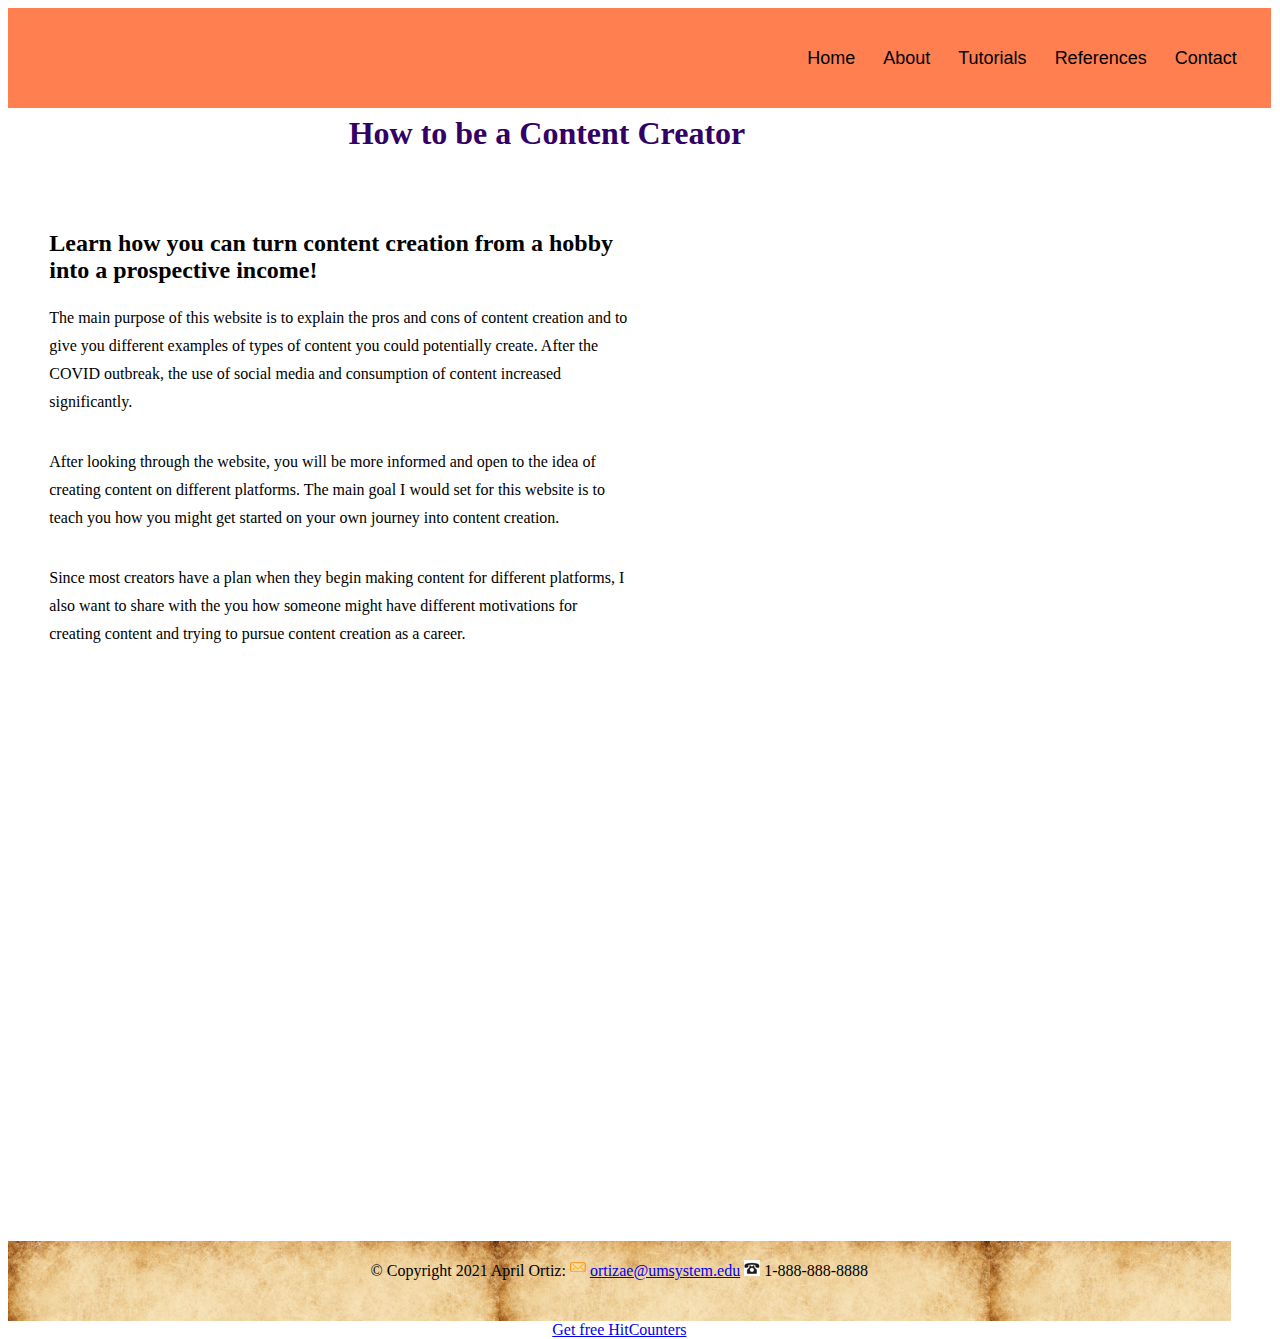
<file: islt_7310/index.html>
<!DOCTYPE html>
<html lang="en-US">
<head>
    <meta name="viewport" content="width=device-width, initial-scale=1">
    <meta charset="utf-8">
               <title>April Ortiz's Website</title>
               <link rel="shortcut icon" type="image/png" href="images/favicon-32x32.png">
               <link rel="preconnect" href="https://fonts.gstatic.com">
<link href="https://fonts.googleapis.com/css2?family=Roboto&display=swap" rel="stylesheet"> 
               <link rel="stylesheet" href="style.css">
               <link rel="stylesheet" href="nav.css">
</head>
<body class="wrapper">
    <nav class="navbar">
    <label for="hamburger">&#9776;</label>
        <input class="hamburger" type="checkbox"/>
            <ul class="hamitems">
                <li class="navlink"><a href="index.html">Home</a></li>
                <li class="navlink"><a href="about.html">About</a></li>
                <li class="navlink"><a href="tutorials.html">Tutorials</a>
                  <ul class="submenu">
                      <li><a href="#">Twitch</a></li>
                      <li><a href="#">YouTube</a></li>
                      <li><a href="#">Twitter</a></li>
                  </ul>
                  </li>
                <li class="navlink"><a href="reflection.html">References</a></li>
                <li class="navlink"><a href="contact.html">Contact</a></li>
            </ul>
        </nav>    
      <header class="title"> 
<h1 id="changeMe">
How to be a Content Creator
</h1>
</header>

<main class="text">
 <h2>Learn how you can turn content creation from a hobby into a prospective income!</h2>
    <p>The main purpose of this website is to explain the pros and cons of content creation and to give you different examples of types of content you could potentially create. After the COVID outbreak, the use of social media and consumption of content increased significantly. </p>
    <p>After looking through the website, you will be more informed and open to the idea of creating content on different platforms. The main goal I would set for this website is to teach you how you might get started on your own journey into content creation. </p>
    <p>Since most creators have a plan when they begin making content for different platforms, I also want to share with the you how someone might have different motivations for creating content and trying to pursue content creation as a career. </p>
</main>


<footer class="baseline">
    <div id="footerspace" class="footerspace">
    <p class="footer-content">
    &copy; Copyright 2021 April Ortiz: <img src="images/email2.png" alt="envelope"> <a href="mailto:ortizae@umsystem.edu">ortizae@umsystem.edu</a> <img src="images/phone2.png" alt= "phone"> 1-888-888-8888
    </p>
    </div>
    <a href='https://freehitcounters.org/'>Get free HitCounters</a> <script type='text/javascript' src='https://www.freevisitorcounters.com/auth.php?id=65ea54238a1dba75c779424844d9f45df709cd02'></script>
    <script type="text/javascript" src="https://freevisitorcounters.com/en/home/counter/826175/t/9"></script>
</footer> 
  </body>
</html>
</file>
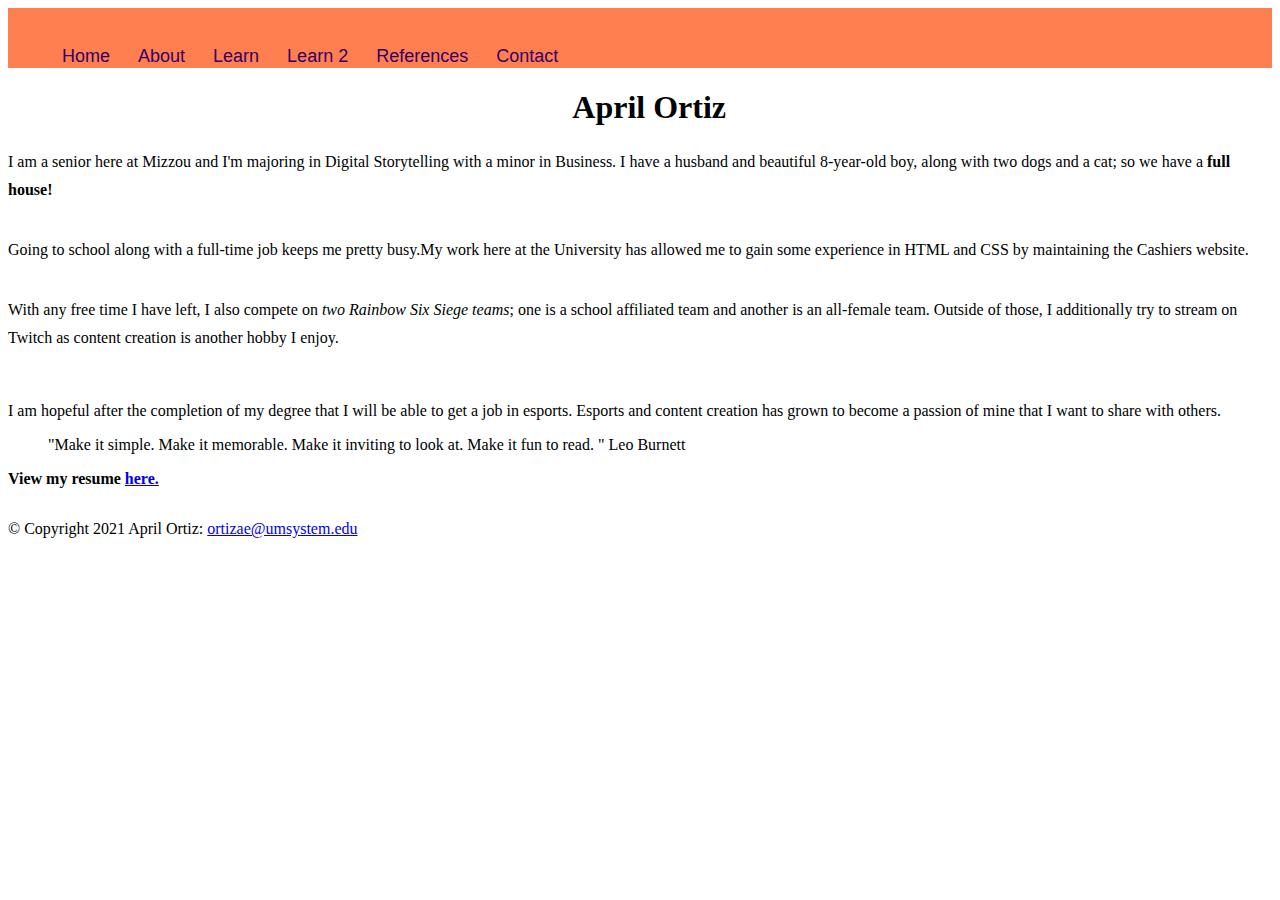
<file: islt_7310/about new.html>
<!DOCTYPE html>
<html lang="en-US">
<head>
               <meta charset="utf-8">
               <title>About Me: Educator Credentials</title>
               <link rel="stylesheet" href="style new.css">
               <link rel="stylesheet" href="nav new.css">
</head>
<body>
        <header>   
        <nav>
            <ul class="nav">
                <li><a href="index.html">Home</a></li>
                <li><a href="about.html">About</a></li>
                <li><a href="#Learn.html">Learn</a></li>
                <li><a href="#Learn 2.html">Learn 2</a></li>
                <li><a href="reflection.html">References</a></li>
                <li><a href="#contact.html">Contact</a></li>
                </ul>
        </nav>
        <h1>
            April Ortiz
        </h1>
        </header>
        <main>
                        <p>I am a senior here at Mizzou and I'm majoring in Digital Storytelling with a minor in Business. I have a husband and beautiful 8-year-old boy, along with two dogs and a cat; so we have a <strong>full house! </strong></p>
            <p>Going to school along with a full-time job keeps me pretty busy.My work here at the University has allowed me to gain some experience in HTML and CSS by maintaining the Cashiers website. </p>
            <p>With any free time I have left, I also compete on <em>two Rainbow Six Siege teams</em>; one is a school affiliated team and another is an all-female team. Outside of those, I additionally try to stream on Twitch as content creation is another hobby I enjoy.</p>
                <br> I am hopeful after the completion of my degree that I will be able to get a job in esports. Esports and content creation has grown to become a passion of mine that I want to share with others. 
                <blockquote>"Make it simple. Make it memorable. Make it inviting to look at. Make it fun to read. " Leo Burnett</blockquote>
        <strong>
                View my resume <a href="../islt_7310/Ortiz Resume.pdf" target="_blank">here. </a></p>
        </strong>
        </main>
        
        <footer>&copy; Copyright 2021 April Ortiz: <a href="mailto:ortizae@umsystem.edu">ortizae@umsystem.edu</a> </footer>
    </div>
</body>
</html>
</file>
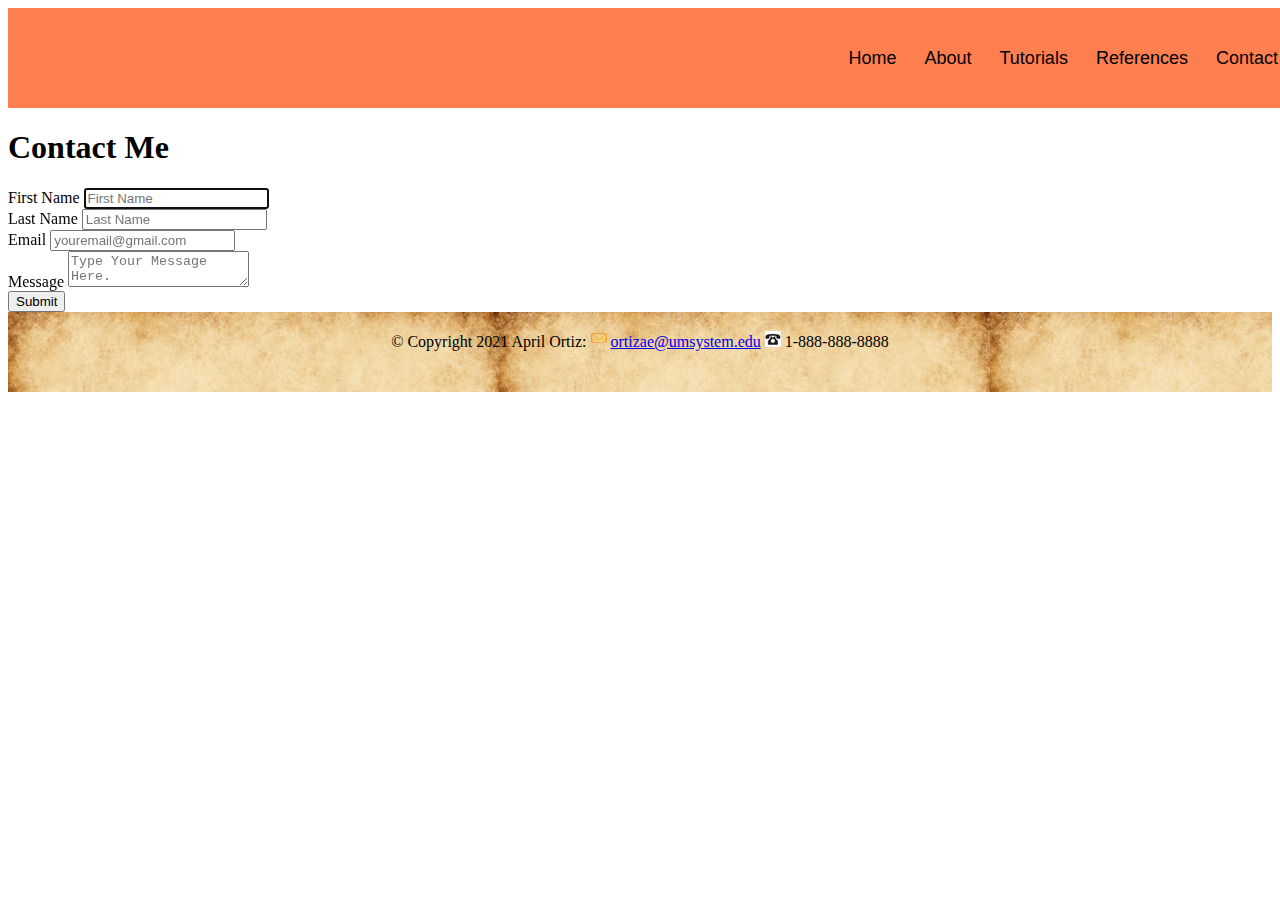
<file: islt_7310/contact.html>
<!DOCTYPE html>
<html lang="en-US">
<head>
    <meta name="viewport" content="width=device-width, initial-scale=1">
    <meta charset="utf-8">
               <title>Contact</title>
               <link rel="shortcut icon" type="image/png" href="images/favicon-32x32.png">
               <link rel="preconnect" href="https://fonts.gstatic.com">
<link href="https://fonts.googleapis.com/css2?family=Roboto&display=swap" rel="stylesheet"> 
               <link rel="stylesheet" href="style.css">
               <link rel="stylesheet" href="nav.css">
</head>
<body class="cwrapper">
    <nav class="navbar">
    <label for="hamburger">&#9776;</label>
        <input class="hamburger" type="checkbox"/>
            <ul class="hamitems">
                <li class="navlink"><a href="index.html">Home</a></li>
                <li class="navlink"><a href="about.html">About</a></li>
                <li class="navlink"><a href="tutorials.html">Tutorials</a>
                  <ul class="submenu">
                      <li><a href="#">Twitch</a></li>
                      <li><a href="#">YouTube</a></li>
                      <li><a href="#">Twitter</a></li>
                  </ul>
                  </li>
                <li class="navlink"><a href="reflection.html">References</a></li>
                <li class="navlink"><a href="contact.html">Contact</a></li>
            </ul>
        </nav>
        <header class="title">   
            <h1 id="contact">
            Contact Me
            </h1> 
        </header>
        <form action="mailto:ortizae@missouri.edu?Subject=Educational%20Website%20Contact" method="post" enctype="text/plain">
            <label for="firstname">First Name</label>
            <input type="text" name="firstname"  id="firstname" autofocus tabindex="1" placeholder="First Name" required>
        <br> 
            <label for="lastname">Last Name</label>
            <input type="text" name="lastname" id="lastname" tabindex="2" placeholder="Last Name" required>
        <br>
            <label for="email">Email</label>
            <input type="email" name="email" id="email" tabindex="3" placeholder="youremail@gmail.com" required>
        <br>
            <label>Message</label>
            <textarea id="message" name="message" tabindex="4" placeholder="Type Your Message Here."></textarea>
        <br>
        <button>Submit</button>
    </form>
        
        <main class="text">
        </main>
        
        <footer class="baseline">
            <div id="footerspace" class="footerspace">
            <p class="footer-content">
            &copy; Copyright 2021 April Ortiz: <img src="images/email2.png" alt="envelope"> <a href="mailto:ortizae@umsystem.edu">ortizae@umsystem.edu</a> <img src="images/phone2.png" alt= "phone"> 1-888-888-8888
            </p>
            </div>
        </footer> 
    </body>
</html>
</file>
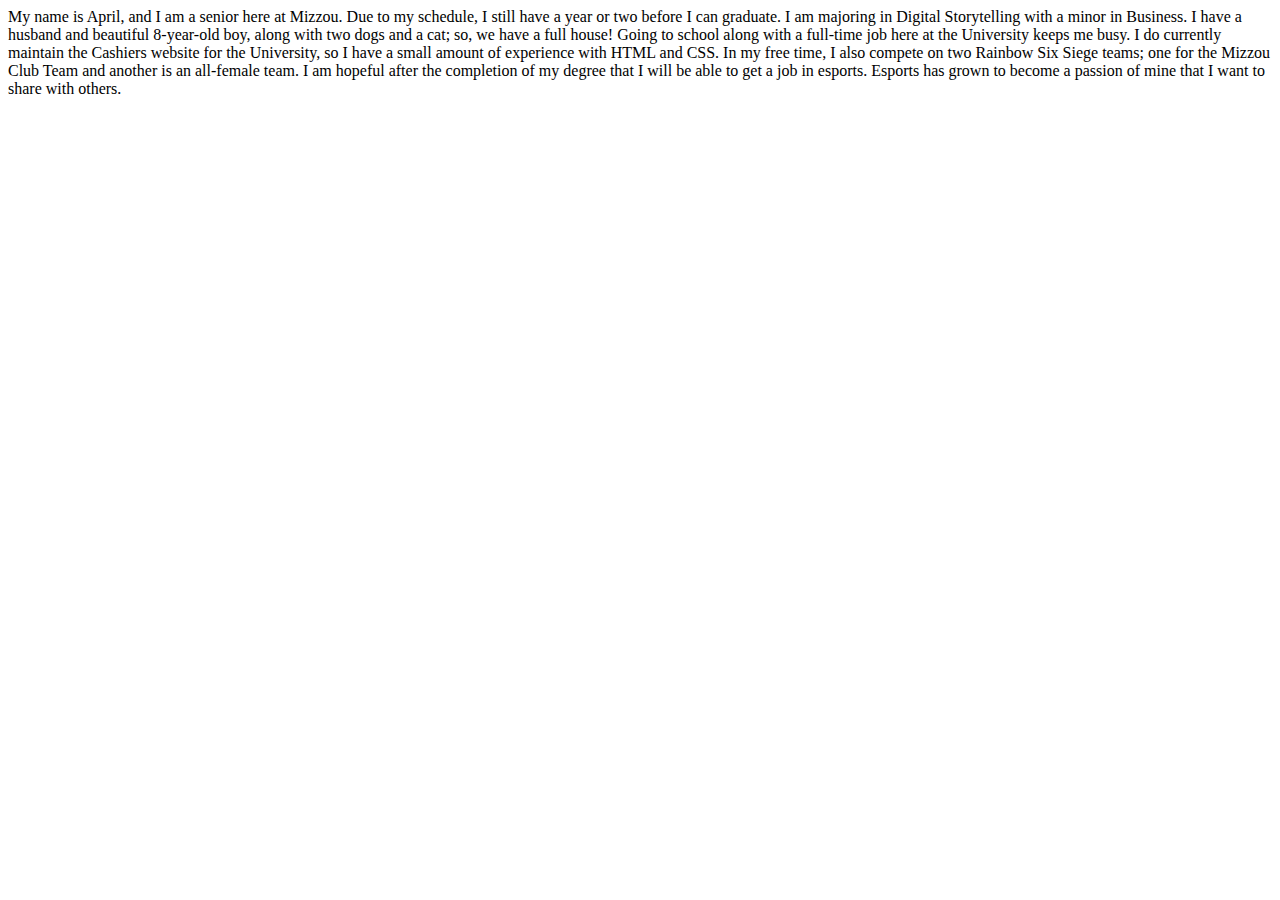
<file: islt_7310/introHTML_Ortiz.html>
<!DOCTYPE html>
<html lang="en-US">
<head>
               <meta charset="utf-8">
               <title>Welcome to April Ortiz's Website</title>
</head>
<body>

     My name is April, and I am a senior here at Mizzou. Due to my schedule, I still have a year or two before I can graduate. I am majoring in Digital Storytelling with a minor in Business. I have a husband and beautiful 8-year-old boy, along with two dogs and a cat; so, we have a full house! Going to school along with a full-time job here at the University keeps me busy. I do currently maintain the Cashiers website for the University, so I have a small amount of experience with HTML and CSS. In my free time, I also compete on two Rainbow Six Siege teams; one for the Mizzou Club Team and another is an all-female team. I am hopeful after the completion of my degree that I will be able to get a job in esports. Esports has grown to become a passion of mine that I want to share with others. 

</body>
</html>
</file>
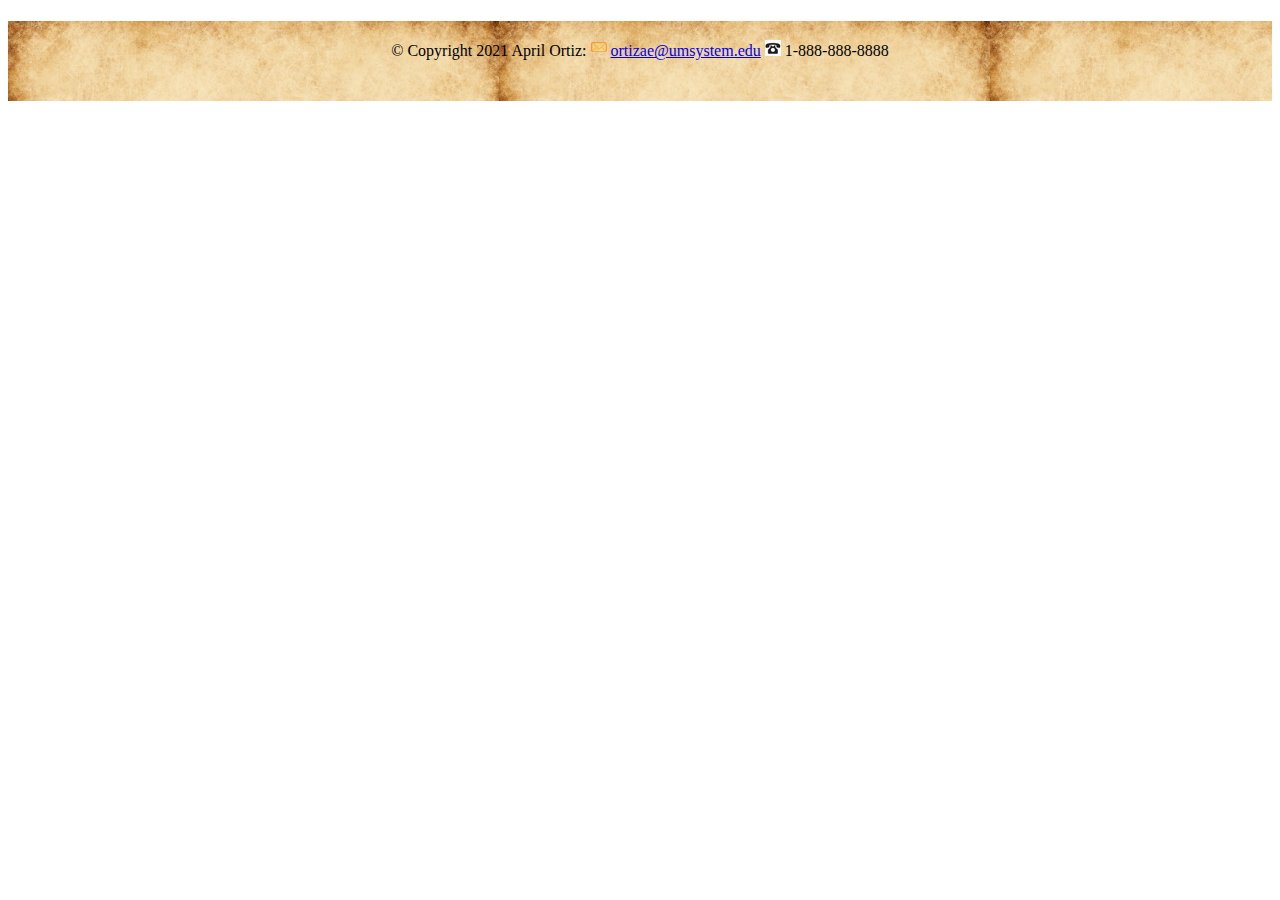
<file: islt_7310/Ortiz_Template.html>
<!DOCTYPE html>
<html lang="en-US">
<head>
               <meta charset="utf-8">
               <title>April Ortiz's Website</title>
               <link rel="shortcut icon" type="image/png" href="images/favicon-32x32.png">
               <link rel="stylesheet" href="style.css">
</head>
<body>
    <header>   
        <h1>
        
        </h1>
        <nav></nav>
        </header>
        <main>
       
        
        
            
        </main>
        
        <footer class="baseline">
            <div id="footerspace" class="footerspace">
            <p class="footer-content">
            &copy; Copyright 2021 April Ortiz: <img src="images/email2.png" alt="envelope"> <a href="mailto:ortizae@umsystem.edu">ortizae@umsystem.edu</a> <img src="images/phone2.png" alt= "phone"> 1-888-888-8888
            </p>
            </div>
          </footer> 
    </body>
</html>
</file>
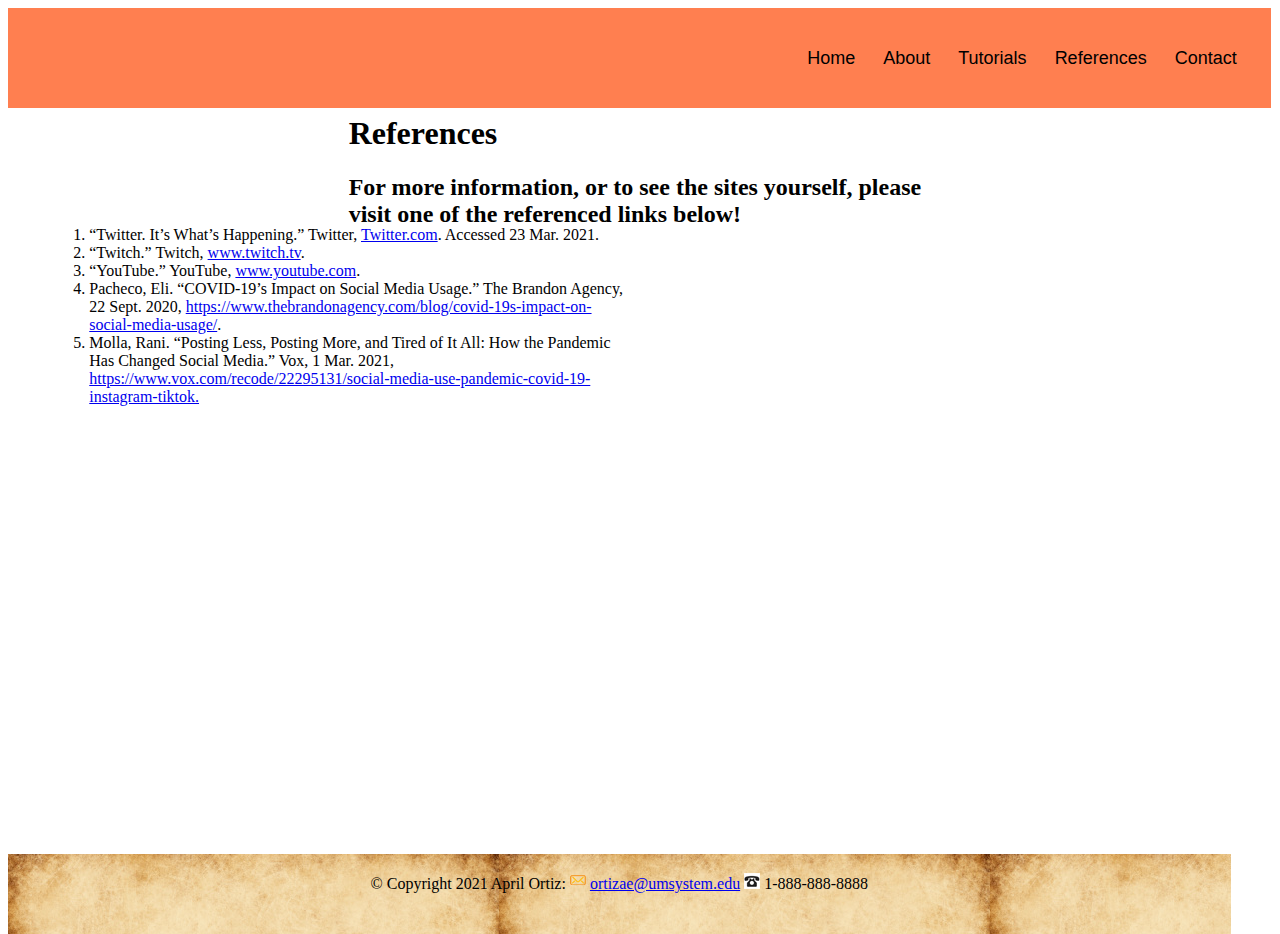
<file: islt_7310/reflection.html>
<!DOCTYPE html>
<html lang="en-US">
<head>
    <meta name="viewport" content="width=device-width, initial-scale=1">
    <meta charset="utf-8">
               <title>References</title>
               <link rel="shortcut icon" type="image/png" href="images/favicon-32x32.png">
               <link rel="preconnect" href="https://fonts.gstatic.com">
<link href="https://fonts.googleapis.com/css2?family=Roboto&display=swap" rel="stylesheet"> 
               <link rel="stylesheet" href="style.css">
               <link rel="stylesheet" href="nav.css">
</head>
<body class="wrapper">
    <nav class="navbar">
    <label for="hamburger">&#9776;</label>
        <input class="hamburger" type="checkbox"/>
            <ul class="hamitems">
                <li class="navlink"><a href="index.html">Home</a></li>
                <li class="navlink"><a href="about.html">About</a></li>
                <li class="navlink"><a href="tutorials.html">Tutorials</a>
                  <ul class="submenu">
                      <li><a href="#">Twitch</a></li>
                      <li><a href="#">YouTube</a></li>
                      <li><a href="#">Twitter</a></li>
                  </ul>
                  </li>
                <li class="navlink"><a href="reflection.html">References</a></li>
                <li class="navlink"><a href="contact.html">Contact</a></li>
            </ul>
        </nav>
        <header class="title">
        <h1>
        References
        </h1>

        <h2>
        For more information, or to see the sites yourself, please visit one of the referenced links below!
        </h2>
        </header>
        <main class="text">
            <ol>
            <li>“Twitter. It’s What’s Happening.” Twitter, <a href="http://www.twitter.com" target="_blank">Twitter.com</a>. Accessed 23 Mar. 2021. </li>
            <li>“Twitch.” Twitch, <a href="http://www.twitch.tv" target="_blank"> www.twitch.tv</a>. </li>
            <li>“YouTube.” YouTube, <a href="http://www.youtube.com" target="_blank">www.youtube.com</a>.</li>
            <li>Pacheco, Eli. “COVID-19’s Impact on Social Media Usage.” The Brandon Agency, 22 Sept. 2020, <a href="https://www.thebrandonagency.com/blog/covid-19s-impact-on-social-media-usage/" target="_blank">https://www.thebrandonagency.com/blog/covid-19s-impact-on-social-media-usage/</a>. </li>
            <li>Molla, Rani. “Posting Less, Posting More, and Tired of It All: How the Pandemic Has Changed Social Media.” Vox, 1 Mar. 2021, <a href= "https://www.vox.com/recode/22295131/social-media-use-pandemic-covid-19-instagram-tiktok." target="_blank">https://www.vox.com/recode/22295131/social-media-use-pandemic-covid-19-instagram-tiktok.</a></li>
            </ol>   
        </main>
        
        <footer class="baseline">
            <div id="footerspace" class="footerspace">
            <p class="footer-content">
            &copy; Copyright 2021 April Ortiz: <img src="images/email2.png" alt="envelope"> <a href="mailto:ortizae@umsystem.edu">ortizae@umsystem.edu</a> <img src="images/phone2.png" alt= "phone"> 1-888-888-8888
            </p>
            </div>
        </footer> 
</body>
</html>
</file>
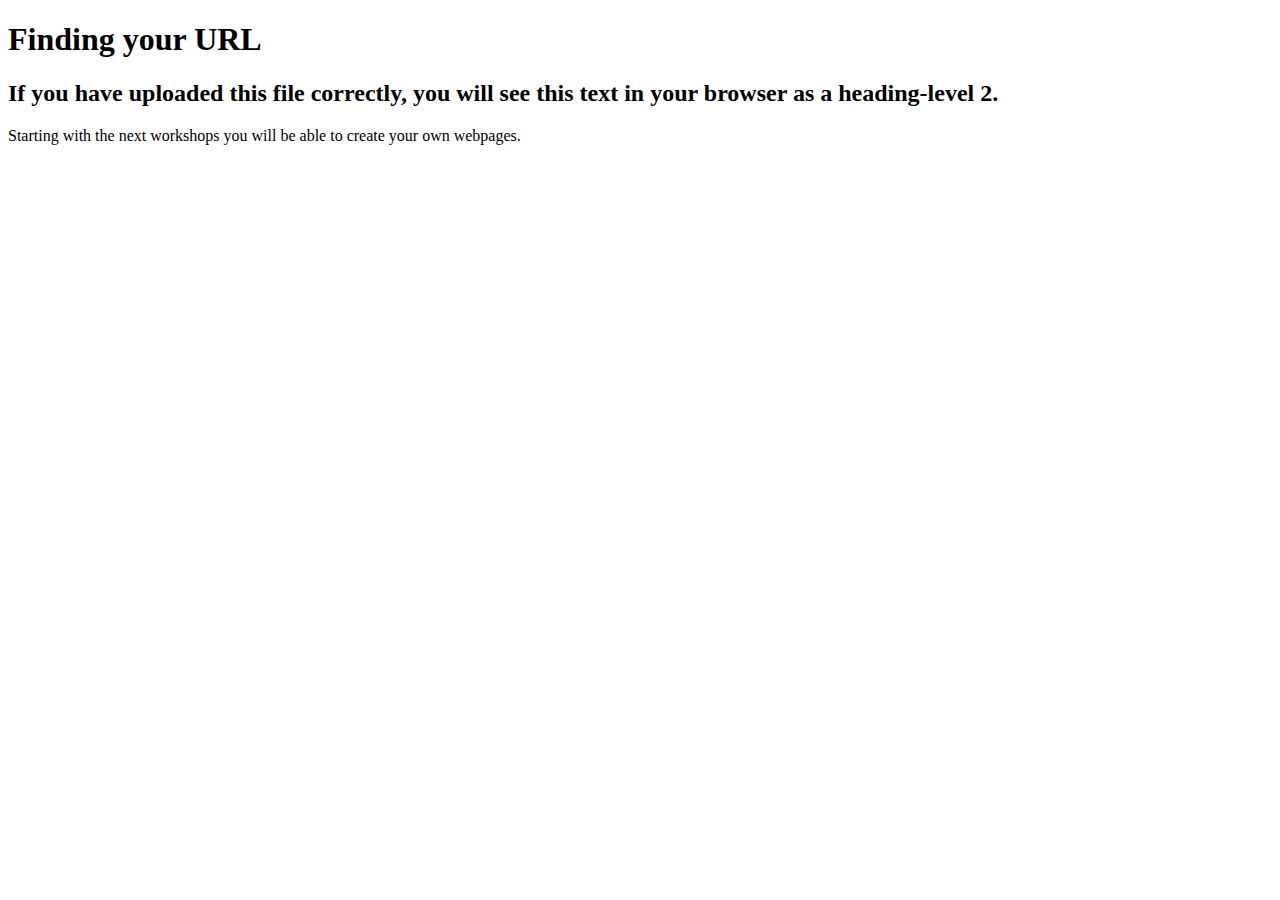
<file: islt_7310/test.html>
<!DOCTYPE html>
<html>
    
    <head>
        <meta charset="utf-8">
       <title>Finding Your URL</title>
        <meta name="description" content="Finding your URL in GitHub">
    </head>
    <body>
        
        <h1>Finding your URL</h1>
        <h2>If you have uploaded this file correctly, you will see this text in your browser as a heading-level 2.</h2>
        
        <p>
            Starting with the next workshops you will be able to create your own webpages.
        </p>
        
    
    </body>
</html>
</file>
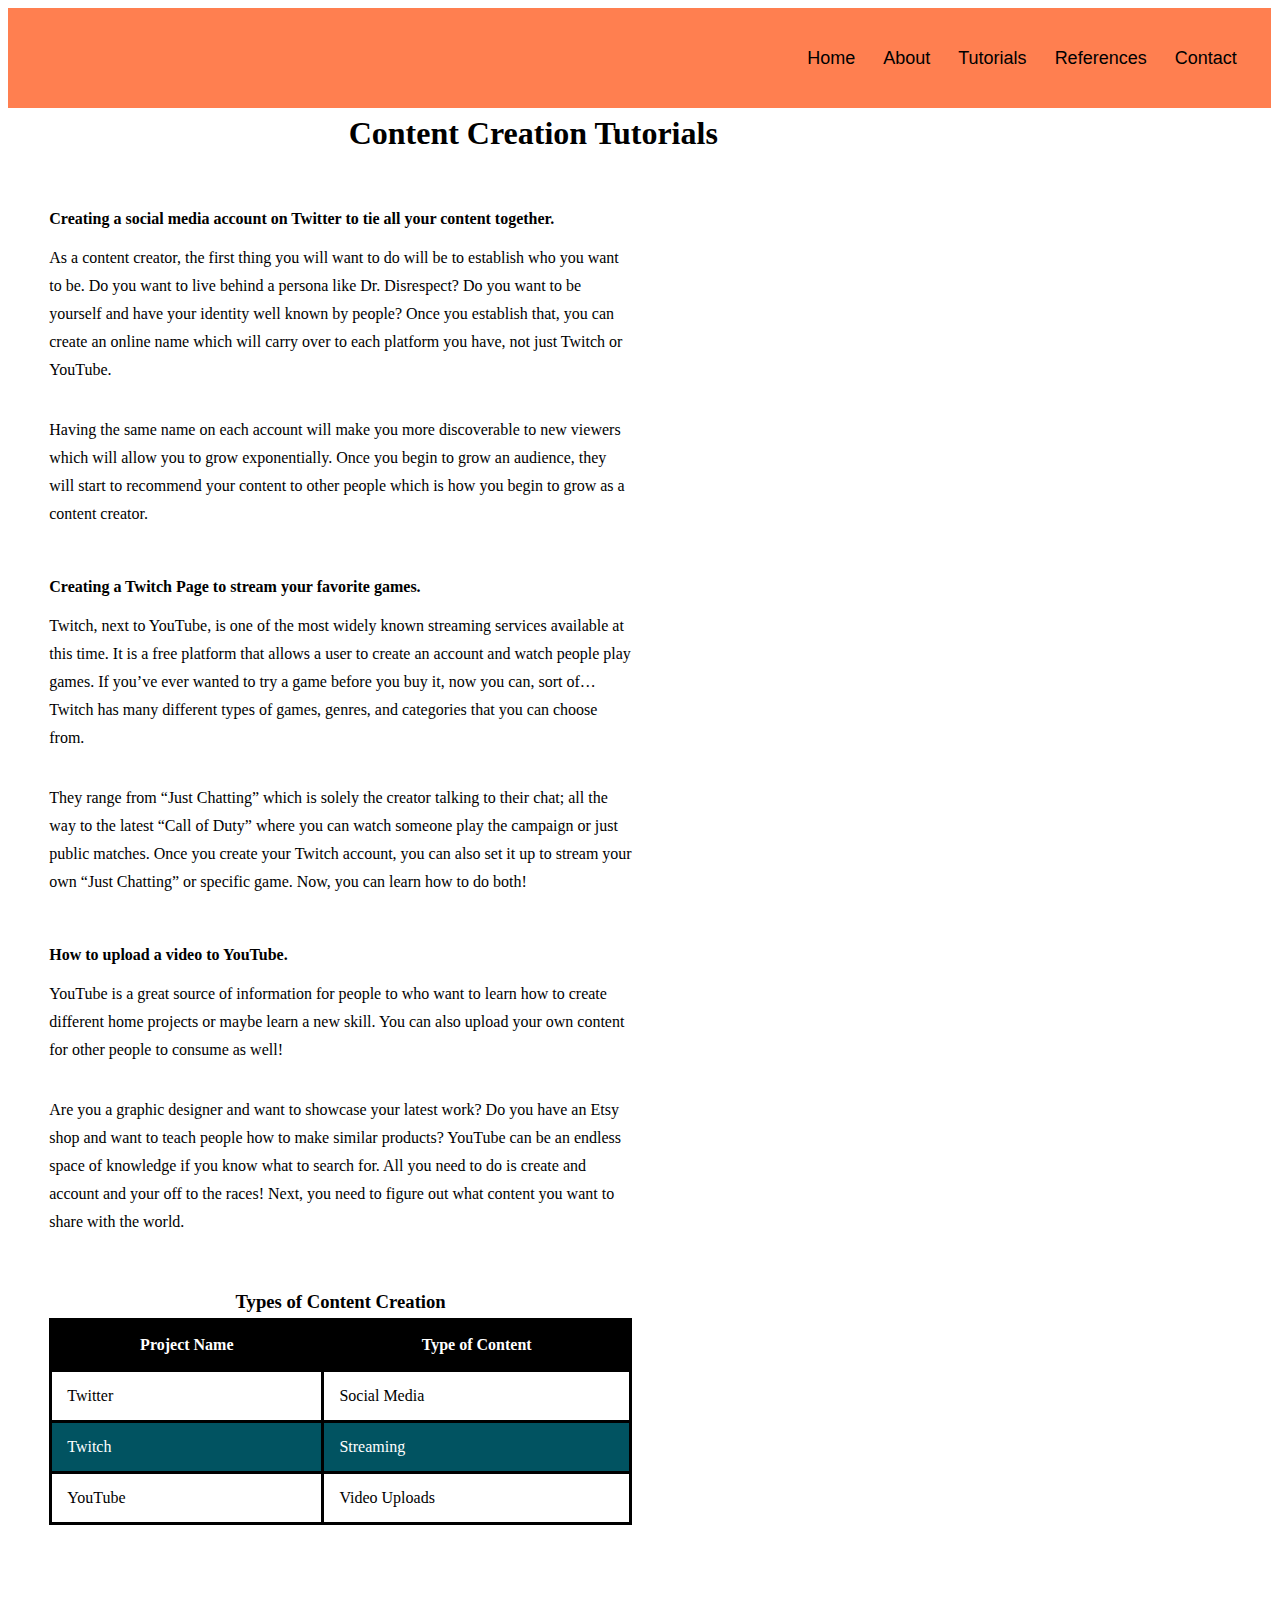
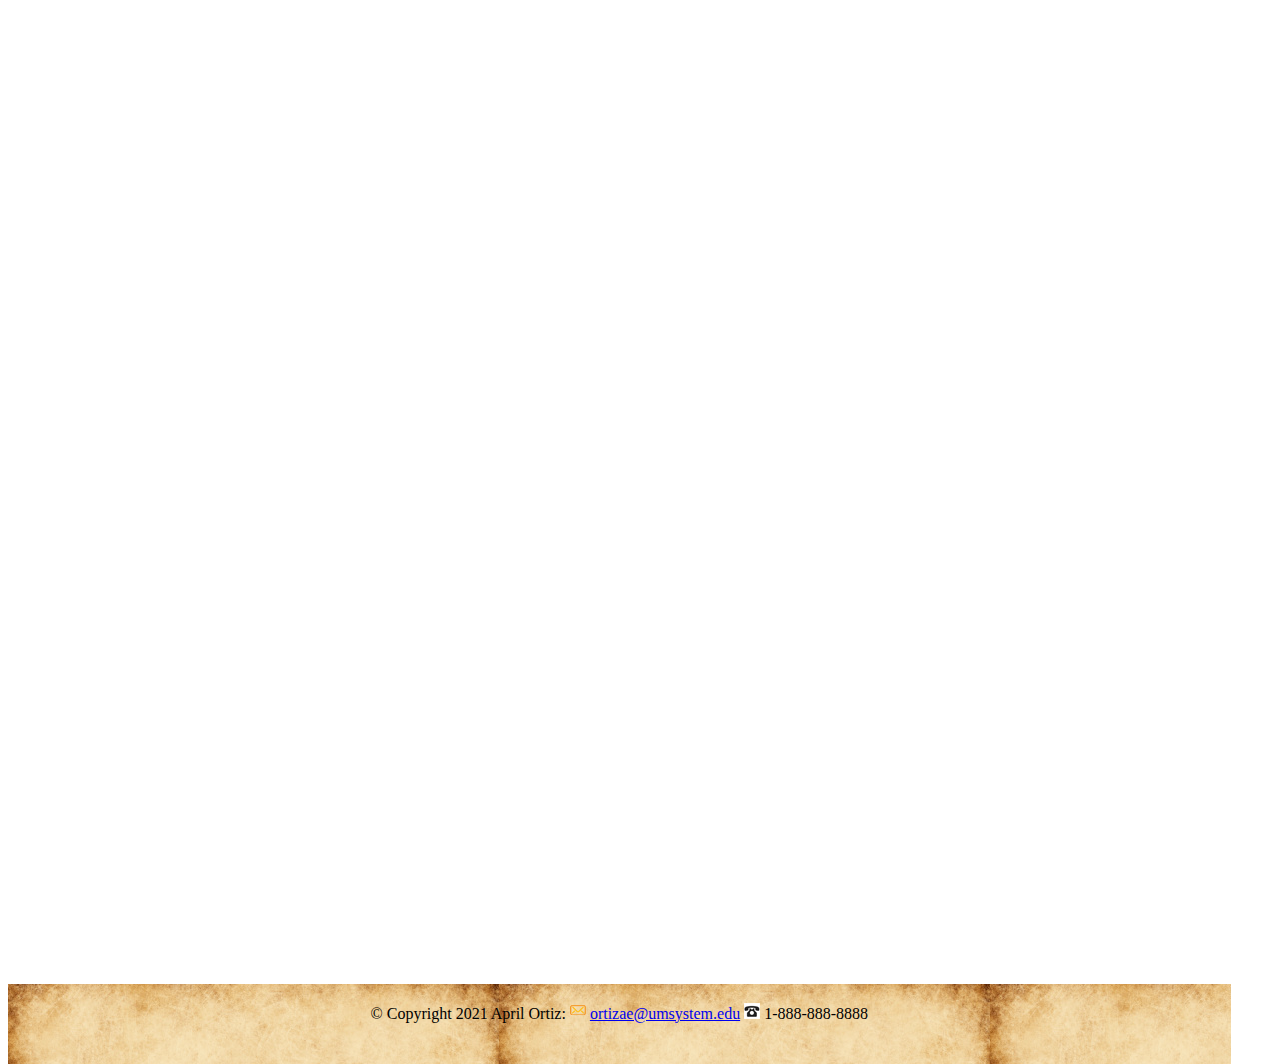
<file: islt_7310/tutorials.html>
<!DOCTYPE html>
<html lang="en-US">
<head>
    <meta name="viewport" content="width=device-width, initial-scale=1">
    <meta charset="utf-8">
               <title>Tutorials</title>
               <link rel="shortcut icon" type="image/png" href="images/favicon-32x32.png">
               <link rel="preconnect" href="https://fonts.gstatic.com">
<link href="https://fonts.googleapis.com/css2?family=Roboto&display=swap" rel="stylesheet"> 
               <link rel="stylesheet" href="style.css">
               <link rel="stylesheet" href="nav.css">
</head>
<body class="wrapper">
    <nav class="navbar">
    <label for="hamburger">&#9776;</label>
        <input class="hamburger" type="checkbox"/>
            <ul class="hamitems">
                <li class="navlink"><a href="index.html">Home</a></li>
                <li class="navlink"><a href="about.html">About</a></li>
                <li class="navlink"><a href="tutorials.html">Tutorials</a>
                  <ul class="submenu">
                      <li><a href="#">Twitch</a></li>
                      <li><a href="#">YouTube</a></li>
                      <li><a href="#">Twitter</a></li>
                  </ul>
                  </li>
                <li class="navlink"><a href="reflection.html">References</a></li>
                <li class="navlink"><a href="contact.html">Contact</a></li>
            </ul>
        </nav>
        <header class="title">
        <h1>
        Content Creation Tutorials
        </h1>
        </header>
        <main class="text">
            <strong>Creating a social media account on Twitter to tie all your content together. </strong>
            
            <p> As a content creator, the first thing you will want to do will be to establish who you want to be. Do you want to live behind a persona like Dr. Disrespect? Do you want to be yourself and have your identity well known by people? Once you establish that, you can create an online name which will carry over to each platform you have, not just Twitch or YouTube. </p>
            <p>Having the same name on each account will make you more discoverable to new viewers which will allow you to grow exponentially. Once you begin to grow an audience, they will start to recommend your content to other people which is how you begin to grow as a content creator.  </p>
        <br>
            <strong>Creating a Twitch Page to stream your favorite games.</strong>
            <p>Twitch, next to YouTube, is one of the most widely known streaming services available at this time. It is a free platform that allows a user to create an account and watch people play games. If you’ve ever wanted to try a game before you buy it, now you can, sort of… Twitch has many different types of games, genres, and categories that you can choose from. </p>
            <p>They range from “Just Chatting” which is solely the creator talking to their chat; all the way to the latest “Call of Duty” where you can watch someone play the campaign or just public matches. Once you create your Twitch account, you can also set it up to stream your own “Just Chatting” or specific game. Now, you can learn how to do both! </p>
        <br>
            <strong>How to upload a video to YouTube.</strong>
            <p>YouTube is a great source of information for people to who want to learn how to create different home projects or maybe learn a new skill. You can also upload your own content for other people to consume as well! </p>
            <p>Are you a graphic designer and want to showcase your latest work? Do you have an Etsy shop and want to teach people how to make similar products? YouTube can be an endless space of knowledge if you know what to search for. All you need to do is create and account and your off to the races! Next, you need to figure out what content you want to share with the world. </p>
       
            <table id="table">
                <caption id="caption">Types of Content Creation</caption>
                <thead>
                    <tr>
                        <th id="B" scope="col">Project Name</th>
                        <th id="C" scope="col">Type of Content</th>
                    </tr>
                </thead>
                <tbody>
                    <tr>
                        <td>Twitter</td>
                        <td>Social Media</td>
                    </tr>
                    <tr>
                        <td>Twitch</td>
                        <td>Streaming</td>
                    </tr>
                    <tr>
                        <td>YouTube</td>
                        <td>Video Uploads</td>
                    </tr>
                </tbody>
            </table>
        
            
        </main>
        
        <footer class="baseline">
            <div id="footerspace" class="footerspace">
            <p class="footer-content">
            &copy; Copyright 2021 April Ortiz: <img src="images/email2.png" alt="envelope"> <a href="mailto:ortizae@umsystem.edu">ortizae@umsystem.edu</a> <img src="images/phone2.png" alt= "phone"> 1-888-888-8888
            </p>
            </div>
        </footer> 
    </body>
</html>
</file>
<file: islt_7310/style.css>
#changeMe { color: #330066;}

.wrapper {
    display:grid;
    grid-template-columns: 2% 1fr 1fr 1fr 1fr 2%;
    grid-template-rows: 70px 100px repeat(3, 2fr) 70px 200px 70px;
    grid-gap: 16px;
}

.navbar {
    justify-content: flex-end;    
    margin: 0;
    padding: 20px;
    display: flex;
    grid-row: 1;
    grid-column: 1 / 6;
    align-items: center;
    background-color: coral;
}

.title {
    grid-row: 2 / 3;
    grid-column: 3 / 5;
}

#about_me {
    padding: 10px 10px 10px 10px;
    min-width: 150px;
    max-width: 250px;
    margin: auto;
    position: relative;
    top: 20px;
    text-align: center;
}

#project_title {
    padding: 10px 10px 10px 10px;
    min-width: 150px;
    max-width: 250px;
    margin: auto;
    grid-row: 2;
    grid-column: 3 / 4;
    top: 20px;
    text-align: center;
}

#April {
    grid-row: 3/ 6;
    grid-column: 5 / 6; 
}

.text {
    grid-row: 3 / 5;
    grid-column: 2 / 4;
}

.baseline {
    grid-row: 8;
    grid-column: 1 / 6;
    display: grid;
    width: 100%;
    font-size: 1rem;
    text-align: center;
}

.footerspace {
    margin: 0;
    padding: 0;
    background-image: url(images/paper.jpg);
    width: 100%;
    height: 80px;
}

p {
    font-size: 1rem;
    font-weight: 400;
    line-height: 1.75;
    margin-bottom: 2em;
}

.top-header {
    width: 100%;
    max-width: 960px;
    font: 1em "Roboto", sans-serif;
    color: #ff323c;
    text-shadow: 1px 1px 0 rgba(0,0,0,.2);
}

.t1text {
    grid-row: 3 / 5;
    grid-column: 2 / 4;
   
}

.video {
    grid-row: 4;
    grid-column: 4;
}

#table{
    border-spacing: 5px; 
    width: 100%; 
    margin-bottom: 50px;
    margin-top: 50px; 
}

table, th, td{
    border: 3px solid black;
    border-collapse: collapse;
    padding: 15px; 
}

#table tr:nth-child(even){
    background-color: #015361;
    color: white; 
}

#table th{
    background-color: rgb(0, 0, 0);
    color: white; 
}

#table tr:nth-child(eodd){
    background-color: white;
}

#caption{
    font-weight: bold;
    font-size: 14pt; 
    padding: 5px; 
}

@media screen and (max-width:992px){

    .wrapper{
        display: flex;
        flex-direction: column;
        margin: 10px; 
    }

    .baseline{
        display: flex;
        justify-content:center;
        padding-bottom: 10px; 
    }

    .text{
        font-size: 14pt;
    }

    .content-box{
        margin: 10px;
        width: 95%;
        position: relative;
        top: -35px;
    }

    .wrapper{
        display: flex;
        flex-direction: column;
        margin: 5px; 
    }

    #April {
        display: flex;
        align-self: center;
        width: 30%;
        margin-top: 5px;
        height: auto;
        position: relative;
        top: -50px;
    }

    .top-header {
    width: 100%;
    max-width: 960px;
    font: 1em "Roboto", sans-serif;
    color: #ff323c;
    text-shadow: 1px 1px 0 rgba(0,0,0,.2);
}

@media screen and (max-width:640px){

     .title {
        display: flex; 
        position: relative;
        height: 30px;
        width: 100%; 
    }

    #April {
        display: flex;
        justify-self: center;
        align-self: center;
        width: 30%;
        margin-top: 10px;
        height: auto;
        position: relative;
        top: -35px;
    }

    .text {
        margin: 20px;
        font-size: 16pt; 
    }

    #about_me {
        top: 10px;
    }

    .wrapper{
        display: flex;
        flex-direction: column;
        margin: 10px;   
    }

    .text{
        font-size: 16pt;
        margin-top: -80px;
    }

 .top-header {
    width: 100%;
    max-width: 960px;
    font: 1em "Roboto", sans-serif;
    color: #ff323c;
    text-shadow: 1px 1px 0 rgba(0,0,0,.2);
    }
}
  
@media print{
    header, nav {
        display:none; 
        margin: 2.54cm;
    }

    p {
        font-size: 12pt;
        color: #000;
    }

    article {
        width: 100%!important;
        padding: 0!important;
        margin: 0!important;
    }
    @page {
        margin: 1in;
    }
}

.pic {
    width: 16px;
    height: 16px;
}

.picbig {
    position: absolute; 
    width: 0px;
    transition: width 0.3s linear 0s;
    z-index: 10;
}

.pic:hover + .picbig{
    width:30px;
}
</file>
<file: islt_7310/nav.css>
nav {
    width: 100%; 
    height: 60px; 
    background-color: coral;
}

nav {
    font-family: arial;
    color:cyan;
    font-size: 18px;
    line-height: 55px;
}

nav ul {
    float: left;
}

nav ul li {
    float: left;
    list-style: none;
    position: relative;
}

nav ul li a {
    display:block;
    font-family: arial;
    color: rgb(0, 0, 0);
    font-size: 18px;
    padding: 3px 14px; 
    text-decoration: none;
}

nav ul li ul {
    display:none;
    position: absolute;
    background-color:#d2d3d2;
    padding: 10px;
    border-radius: 0px 0px 4px 4px ;
}

nav ul li:hover ul {
    display:block;
    
}

nav ul li ul li{
    width: 100px;
    border-radius: 4px;
}

nav ul li ul li a {
    padding: 0px 12px; 
}

nav ul li ul li a:hover {
    background-color: coral;
}

.navbar label, .hamburger {
    display: none;
}

@media screen and (max-width:992px){

    .hamburger {
        display: block;
        height: 50px;
        width: 50px;
        z-index: 999;
        opacity: 0;
    }

    .navbar .hamitems:hover {
        display: block;
    }

    .navbar label, .hamburger {
        display: block;
        color: white;
        font-style: normal;
        font-size: 3em;
        padding: 0;
        position: absolute;
        right: 33px;
    }

    .navlink {
        width: 100%; 
    }

    .navlink a{
        text-decoration: none;
        display: block;
        background-color: #d2d3d2;
        padding: 5px;
        width: 70px;
        margin: 0; 
        color: black;
    }

    .hamitems{
        display: none;
        flex-direction: column;
        top: 70px;
        right: -305px;
        z-index: auto;
    }

    .hamitems, .navbar:active .hamitems {
        display: none; 
        position: absolute;
    }

    .navbar input:checked ~ .hamitems {display:block;}
    
    .submenu {
        z-index: 999;
        left: -120px;
        top: -1px;
    }

    #logo1, #logo5{
        position: relative;
        top: -100px;
    }

    #logo2, #logo3{
        position: relative;
        top: -175px;
    }

    #logo4{
        position: relative;
        top: -175px;
    }

  @media screen and (max-width:640px){
    /*All Pages*/
 
     .hamitems:hover {
         display: block;
     }
 
     .navbar label, .hamburger {
         display: inline-block;
         color: white;
         font-style: normal;
         font-size: 3em;
         padding: 10px;
     }
 
     .hamitems{
         top: 70px;
         right: -305px;
         z-index: 1000;
     }
 
     .hamitems a{
         width: 70px;
         text-decoration: none;
         display: block;
         padding: 5px;
         width: 70px;
         margin: 0; 
         color:black;
         position: relative;
         left: -10px
         }
     
     .hamburger {
         display: block;
         height: 50px;
         width: 50px;
         z-index: 999;
         opacity: 0;
         }
 
      #logo2{
         position: relative;
         top: -145px;
     }
 
     #logo4{
         position: relative;
         top: -255px;
     }
 }
 }
</file>
<file: islt_7310/style new.css>
#changeMe { color: #330066;}

p {
    font-size: 1rem;
    font-weight: 400;
    line-height: 1.75;
    margin-bottom: 2em;
}

@media (max-width: 600px) {
    p {
        font-size:1.25rem;
    }
}

@media (max-width: 800px) {
    p {
        font-size: 1.5rem;
        line-height: 1.5;
    }
}
</file>
<file: islt_7310/nav new.css>
nav {
    width: 100%; 
    height: 60px; 
    background-color: coral;
}

nav {
    font-family: arial;
    color:cyan;
    font-size: 18px;
    line-height: 55px;
}

nav ul {
    float: left;
    }

nav ul li {
    float: left;
    list-style: none;
    position: relative;
}

nav ul li a {
    display:block;
    font-family: arial;
    color: #330066;
    font-size: 18px;
    padding: 3px 14px; 
    text-decoration: none;
}

nav ul li ul {
    display:none;
    position: absolute;
    background-color: #ffffff;
    padding: 10px;
    border-radius: 0px 0px 4px 4px ;
}

nav ul li:hover ul {
    display:block;
    
}

nav ul li ul li{
    width: 100px;
    border-radius: 4px;
}

nav ul li ul li a {
    padding: 0px 14px; 
}

nav ul li ul li a:hover {
    background-color: coral;
}
</file>
